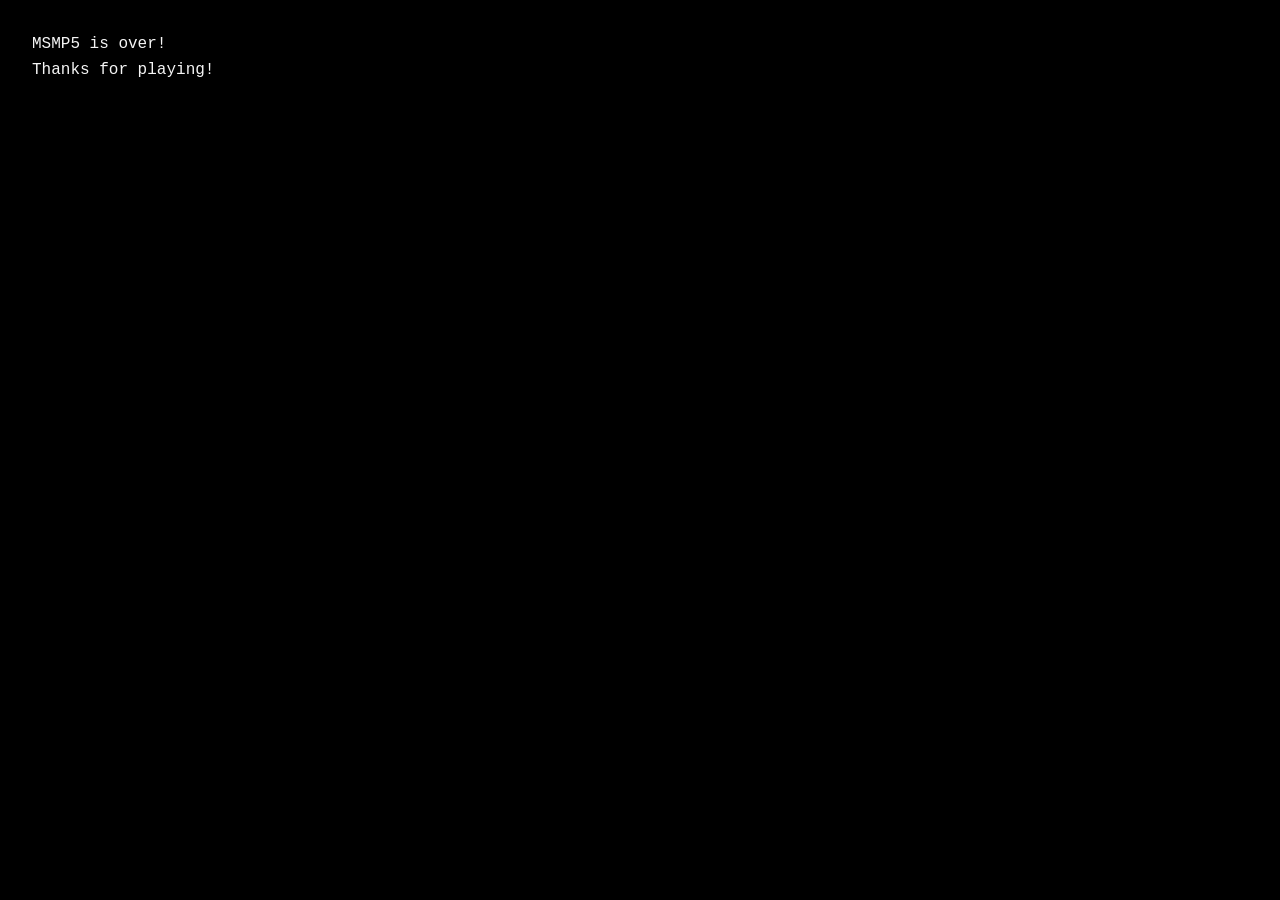
<file: Src/index.html>
<!DOCTYPE html>
<html>
    <head>
        <title>MSMP5 Website</title>
        <link rel="stylesheet" href="Style.css">
    </head>
    <body>
        <div id="tm">
            <h1>MSMP5 is over!</h1> 
            <h1 id="serverStatus">Thanks for playing!</h1>
            
            <div class="button-container">
                <button id="button1" class="hidden" onclick="window.location.href='page2.html'">
                    ???
                </button>
            </div>
        </div>
       
        <!--<script src="Script.js"></script>-->
    </body>
</html>
</file>
<file: Src/Style.css>
body {
    background-color: #000;
    color: #f5f5f5;
    font-family: Consolas, Monaco, "Courier New", monospace;

    margin: 0;
    padding: 32px;

    line-height: 1.6;
}

.tm {
    max-width: 800px;

    border: 1px solid #333;
    padding: 20px;

    background: #000;
}

.prompt {
    color: #f5f5f5;
}

h1 {
    font-size: 1rem;
    font-weight: normal;
    margin: 0;
}

.dim {
    color: #999;
}

.button-container {
   margin-top: 24px;
}

.hidden {
    visibility: hidden;
}

button {
    background: #000;
    color: #f5f5f5;

    border: 1px solid #555;

    padding: 8px 14px;

    font-family: inherit;
    font-size: 0.95rem;

    cursor: pointer;
}
</file>
